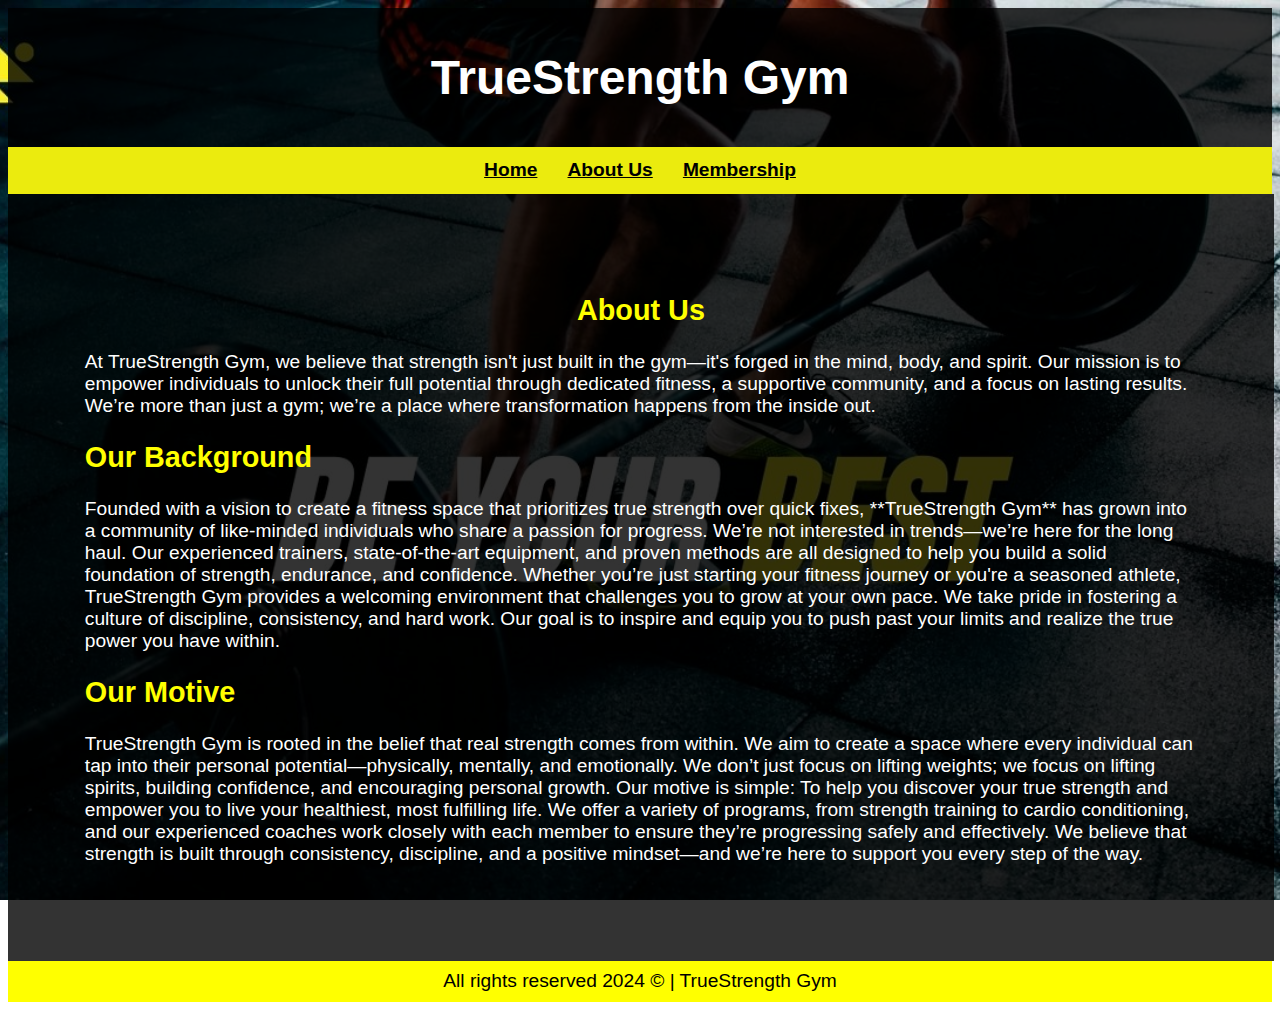
<file: templates/about.html>
<!DOCTYPE html>
<html lang="en">
<head>
    <meta charset="UTF-8">
    <meta name="viewport" content="width=device-width, initial-scale=1.0">
    <title>About Us - TrueStrength Gym</title>
    <link rel="stylesheet" href="../static/style.css">
</head>
<body class="about-background"></body>
    <header>
        <h1 style="color: white;"><center> TrueStrength Gym</center></h1>
    </header>
    <nav><center>
        <a href="/">Home</a>
        <a href="/about">About Us</a>
        <a href="/membership">Membership</a>
    </center></nav>

    <div class="box">
        <section>
    <h2 style="color: yellow;"><center><b> About Us</b></center></h2>
    <p style="color: white;">At TrueStrength Gym, we believe that strength isn't just built in the gym—it's forged in the mind, body, and spirit. Our mission is to empower individuals to unlock their full potential through dedicated fitness, a supportive community, and a focus on lasting results. We’re more than just a gym; we’re a place where transformation happens from the inside out.</p>
    <h2 style="color: yellow;"><b> Our Background</b></h2>
    <p style="color: white;">Founded with a vision to create a fitness space that prioritizes true strength over quick fixes, **TrueStrength Gym** has grown into a community of like-minded individuals who share a passion for progress. We’re not interested in trends—we’re here for the long haul. Our experienced trainers, state-of-the-art equipment, and proven methods are all designed to help you build a solid foundation of strength, endurance, and confidence.

        Whether you’re just starting your fitness journey or you're a seasoned athlete, TrueStrength Gym provides a welcoming environment that challenges you to grow at your own pace. We take pride in fostering a culture of discipline, consistency, and hard work. Our goal is to inspire and equip you to push past your limits and realize the true power you have within.</p>
        <h2 style="color: yellow;"><b> Our Motive</b></h2>
        <p style="color: white;">TrueStrength Gym is rooted in the belief that real strength comes from within. We aim to create a space where every individual can tap into their personal potential—physically, mentally, and emotionally. We don’t just focus on lifting weights; we focus on lifting spirits, building confidence, and encouraging personal growth.

            Our motive is simple: To help you discover your true strength and empower you to live your healthiest, most fulfilling life.
            
            We offer a variety of programs, from strength training to cardio conditioning, and our experienced coaches work closely with each member to ensure they’re progressing safely and effectively. We believe that strength is built through consistency, discipline, and a positive mindset—and we’re here to support you every step of the way.</p>
        </section>
    </div>
    
    <footer style="color: rgb(0, 0, 0);"><center>
        All rights reserved 2024 © | TrueStrength Gym
    </center></footer>
</body>
</html>
</file>
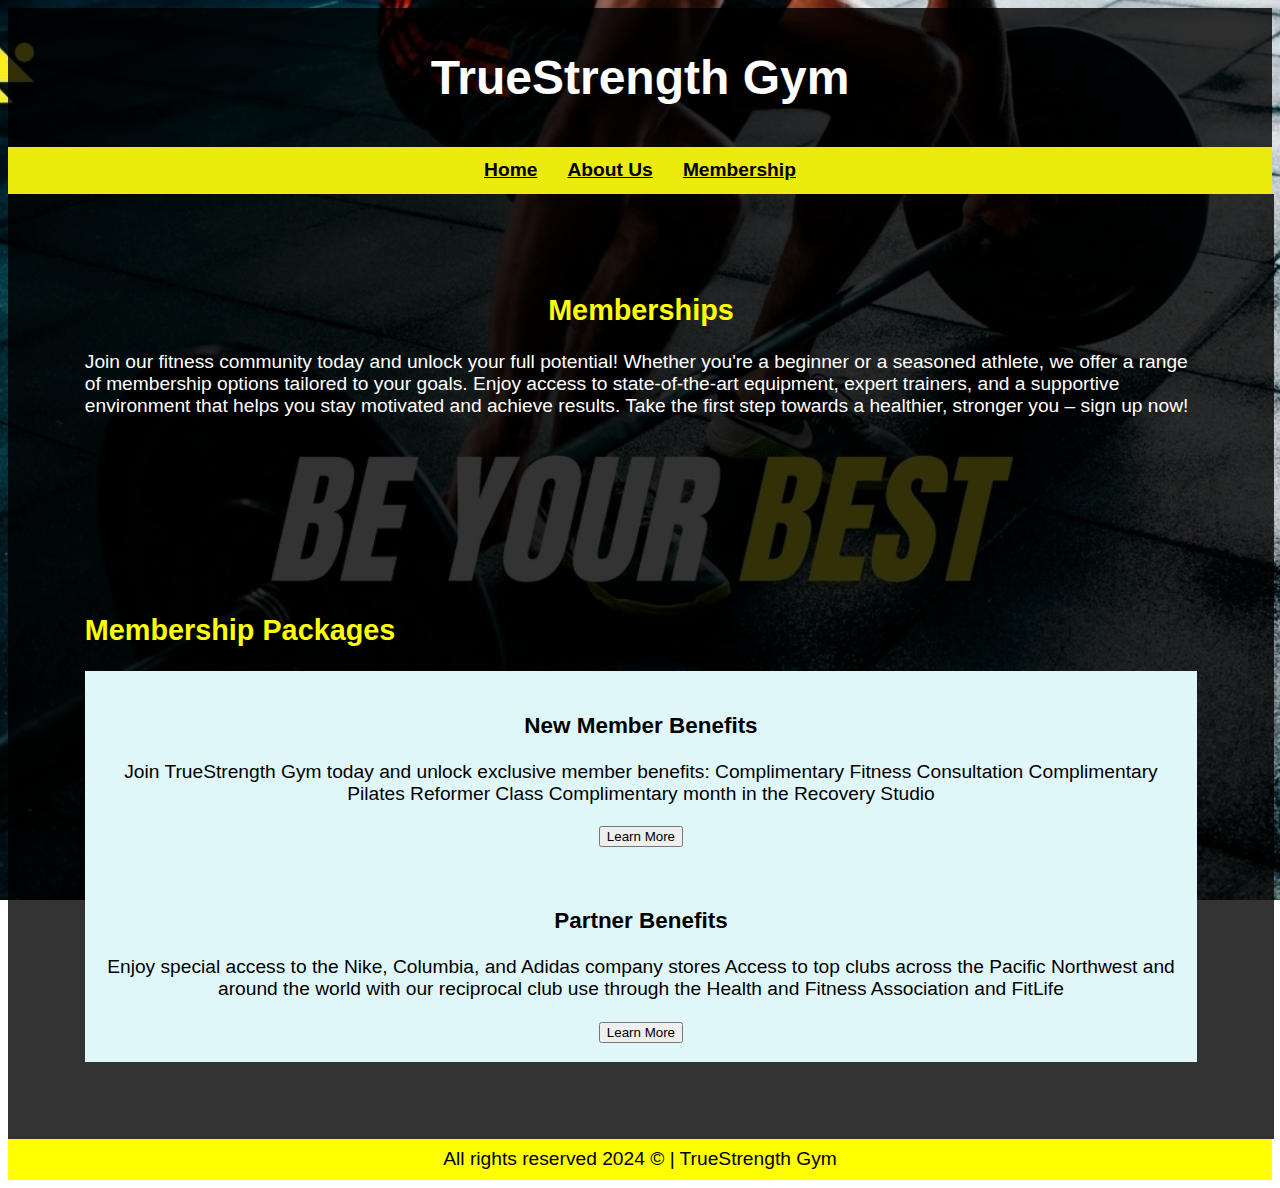
<file: templates/membership.html>
<!DOCTYPE html>
<html lang="en">
<head>
    <meta charset="UTF-8">
    <meta name="viewport" content="width=device-width, initial-scale=1.0">
    <title>Membership - TrueStrength Gym</title>
    <link rel="stylesheet" href="../static/style.css">
</head>
<body class="membership-background"></body>
    <header>
        <h1 style="color: white;"><center> TrueStrength Gym </center></h1>
    </header>
    <nav><center>
        <a href="/">Home</a>
        <a href="/about">About Us</a>
        <a href="/membership">Membership</a>
    </center></nav>

<div class="box">
    <section>
    <h2 style="color: yellow;"><center><b>Memberships</b></center></h2>
    <p style="color: white;">Join our fitness community today and unlock your full potential! Whether you're a beginner or a seasoned athlete, we offer a range of membership options tailored to your goals. Enjoy access to state-of-the-art equipment, expert trainers, and a supportive environment that helps you stay motivated and achieve results. Take the first step towards a healthier, stronger you – sign up now!</p>
    </section>
    </div>

    <div class="box">
        <section>
            <h2 style="color: yellow;"> Membership Packages </h2>
            <div class="card">
                <h3> New Member Benefits</h3>
                <p> Join TrueStrength Gym today and unlock exclusive member benefits:

                    Complimentary Fitness Consultation
                    Complimentary Pilates Reformer Class
                    Complimentary month in the Recovery Studio </p>
                    <button> Learn More </button>
            </div>
            <div class="card">
                <h3> Partner Benefits</h3>
                <p> Enjoy special access to the Nike, Columbia, and Adidas company stores
                    Access to top clubs across the Pacific Northwest and around the world with our reciprocal club use through the Health and Fitness Association and FitLife
                    </p>
                    <button> Learn More</button>
            </div>

            </div>
        </section>
    </div>


    <footer style="color: rgb(0, 0, 0);"><center>
        All rights reserved 2024 © | TrueStrength Gym
    </center></footer>
    
</body>
</html>
</file>
<file: static/style.css>
body.home-background {
    background-image: url('1.jpg'); 
    background-size: cover;
    background-position: center;
    background-attachment: fixed; 
    color: black;
  }
  
  body {
    font-family: Arial, sans-serif;
    font-size: larger;
  }
  
  header {
    background-color: rgba(0, 0, 0, 0.8);
    text-align: center;
    padding: 0.5em;
    background-attachment: scroll;
  }
  
  footer {
    background-color: yellow;
    text-align: center;
    padding: 0.5em;
  }
  
  header h1 {
    font-size: 2.5em;
  }
  
  header p {
    font-size: 2.2em;
  }
  
  nav {
    background-color: rgb(235, 235, 14);
    text-align: center;
    padding: 1%;
  }
  
  nav a {
    color: #000000;
    padding: 1%;
    font-weight: bold;
  }
  
  body.about-background {
    background-image: url('1.jpg'); 
    background-size: cover;
    background-position: center;
    background-attachment: fixed; 
    color: black;
  }
  
  body.membership-background {
    background-image: url('1.jpg'); 
    background-size: cover;
    background-position: center;
    background-attachment: fixed; 
    color: black;
  }
  
  .box {
    width: 88%;
    margin: auto;
    overflow: hidden;
    background-color: rgba(0, 0, 0, 0.8);
    padding: 4em;
    border-radius: 0px;
  }
  
  .main-banner {
    width: 80%;
    margin: auto;
    overflow: hidden;
    background-color: rgba(57, 122, 73, 0);
    padding: 10em;
    border-radius: 8px;
  }
  
  .card {
    background-color: #e0f7fa;
    padding: 1.0em;
    border-radius: 0px;
    text-align: center;
  }
  
  .main-banner h3 {
    font-size: 5em;
  }
  
  header.logo {
    background-image: url('logo1.png'); 
    background-size: left;
    background-position: left;
    background-attachment: fixed; 
    color: black;
  }
</file>
